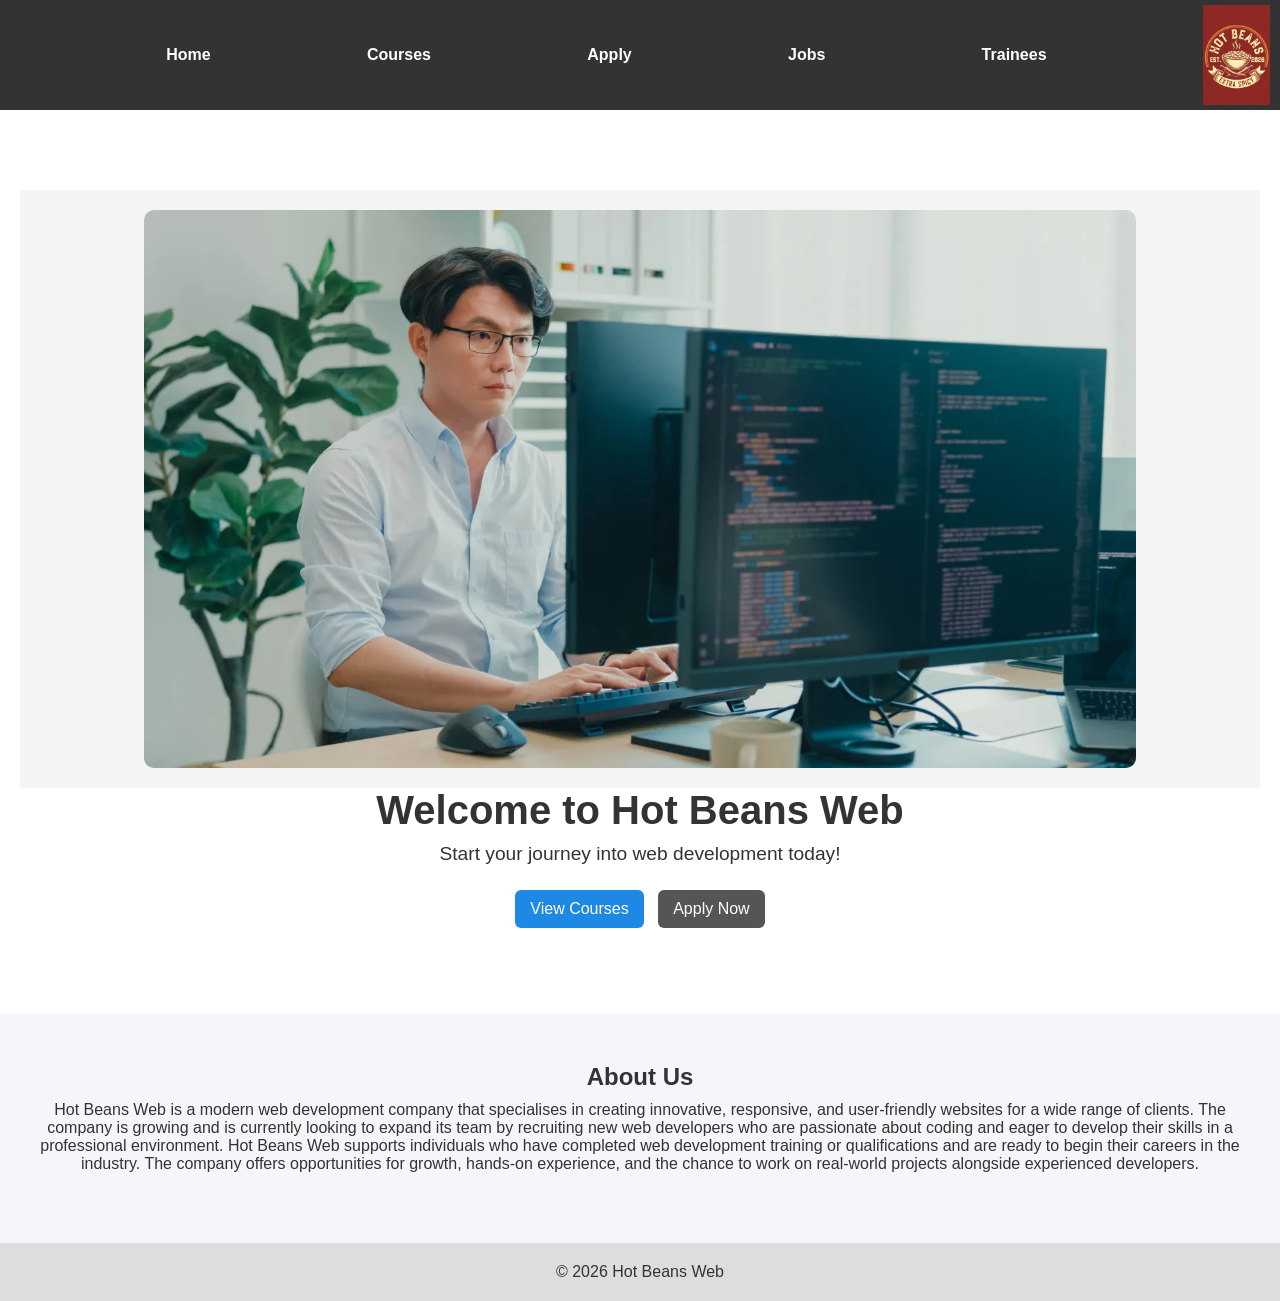
<file: index.html>
<!DOCTYPE html>
<html lang="en">
<head>
  <meta charset="UTF-8" />
  <meta name="viewport" content="width=device-width, initial-scale=1.0" />
  <title>Hot Beans - Home</title>

  <link rel="stylesheet" href="css/homepage.css">
</head>

<body>

  
  <nav class="navbar">

    <div class="nav-links">
      <a href="homepage.html">Home</a>
      <a href="courses.html">Courses</a>
      <a href="apply.html">Apply</a>
      <a href="jobapps.html">Jobs</a>
      <a href="trainees.html">Trainees</a>
    </div>

    <img src="hot_beans.jpg" alt="Logo" class="nav-logo">

  </nav>

 
  <header class="homepage">
    <section class="homepage-image">
      <img src="person_1.webp" >
  </section>
    <h1>Welcome to Hot Beans Web</h1>
    <p>Start your journey into web development today!</p>

    <div class="homepage-buttons">
      <a class="btn" href="courses.html">View Courses</a>
      <a class="btn secondary" href="apply.html">Apply Now</a>
    </div>
  </header>

  
  <section class="about">
    <h2>About Us</h2>
    <p>
      Hot Beans Web is a modern web development company that specialises in creating innovative, responsive, and user-friendly websites for a wide range of clients. The company is growing and is currently looking to expand its team by recruiting new web developers who are passionate about coding and eager to develop their skills in a professional environment.

      Hot Beans Web supports individuals who have completed web development training or qualifications and are ready to begin their careers in the industry. The company offers opportunities for growth, hands-on experience, and the chance to work on real-world projects alongside experienced developers.
    </p>
  </section>

  
  <footer>
    <p>© 2026 Hot Beans Web</p>
  </footer>

</body>
</html>
</file>
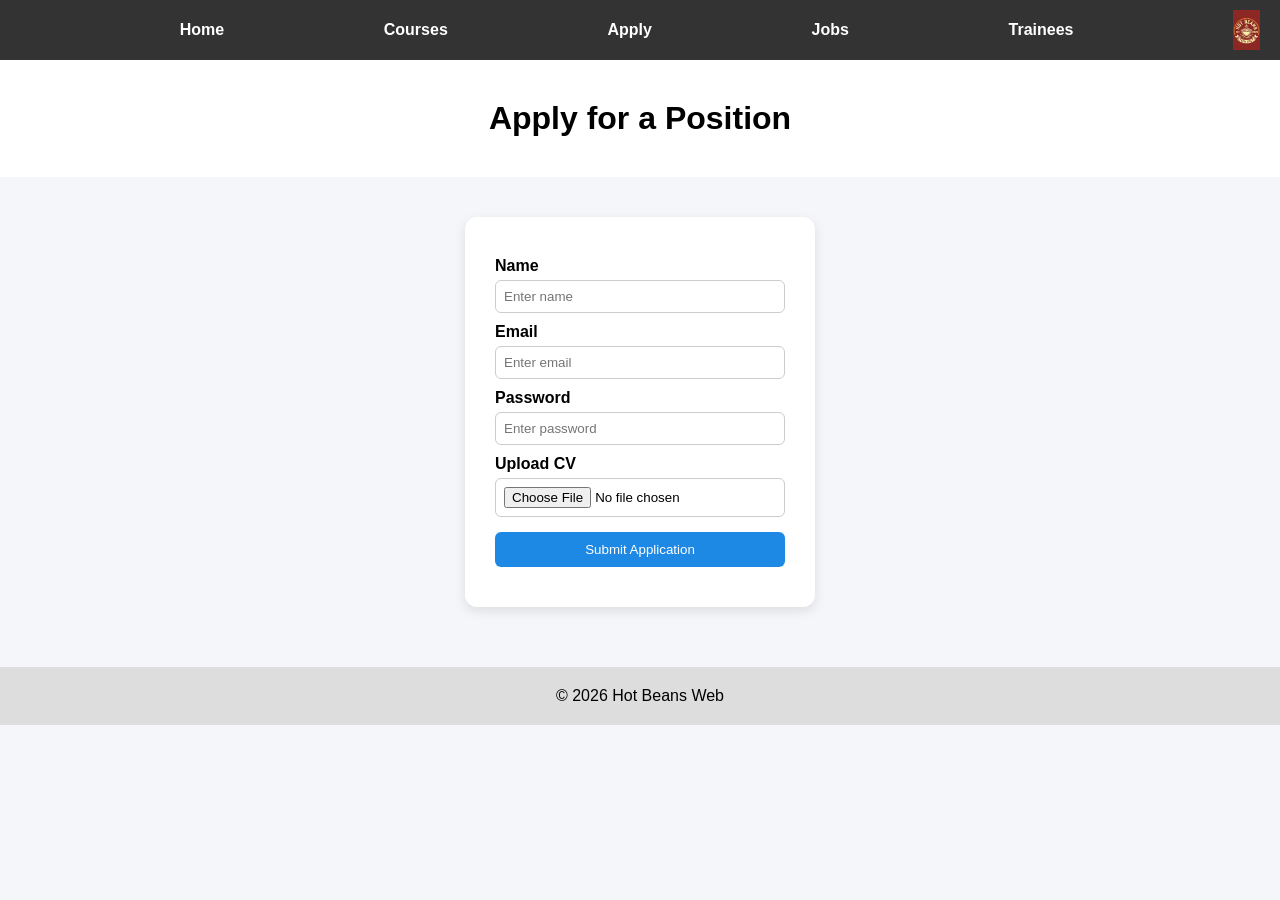
<file: apply.html>
<!DOCTYPE html>
<html lang="en">
<head>
  <meta charset="UTF-8">
  <meta name="viewport" content="width=device-width, initial-scale=1.0">
  <title>Apply - Hot Beans Web</title>

  <link rel="stylesheet" href="css/apply.css">
</head>
<body>


  <nav class="navbar">
    <div class="nav-links">
      <a href="homepage.html">Home</a>
      <a href="courses.html">Courses</a>
      <a href="apply.html">Apply</a>
      <a href="jobapps.html">Jobs</a>
      <a href="trainees.html">Trainees</a>
    </div>

    <img src="hot_beans.jpg" alt="Logo" class="nav-logo">
  </nav>

  <header class="header">
    <h1>Apply for a Position</h1>
    
  </header>


  <section class="form-container">

    <form id="applyForm">

      <label>Name</label>
      <input type="text" id="name" placeholder="Enter name" required>

      <label>Email</label>
      <input type="email" id="email" placeholder="Enter email" required>

      <label>Password</label>
      <input type="password" id="password" placeholder="Enter password" required>

      <label>Upload CV</label>
      <input type="file" id="cv" required>

      <button type="submit">Submit Application</button>

      <p id="message"></p>

    </form>

  </section>

  <footer>
    <p>© 2026 Hot Beans Web</p>
  </footer>

  <script src="js/apply.js"></script>

</body>
</html>
</file>
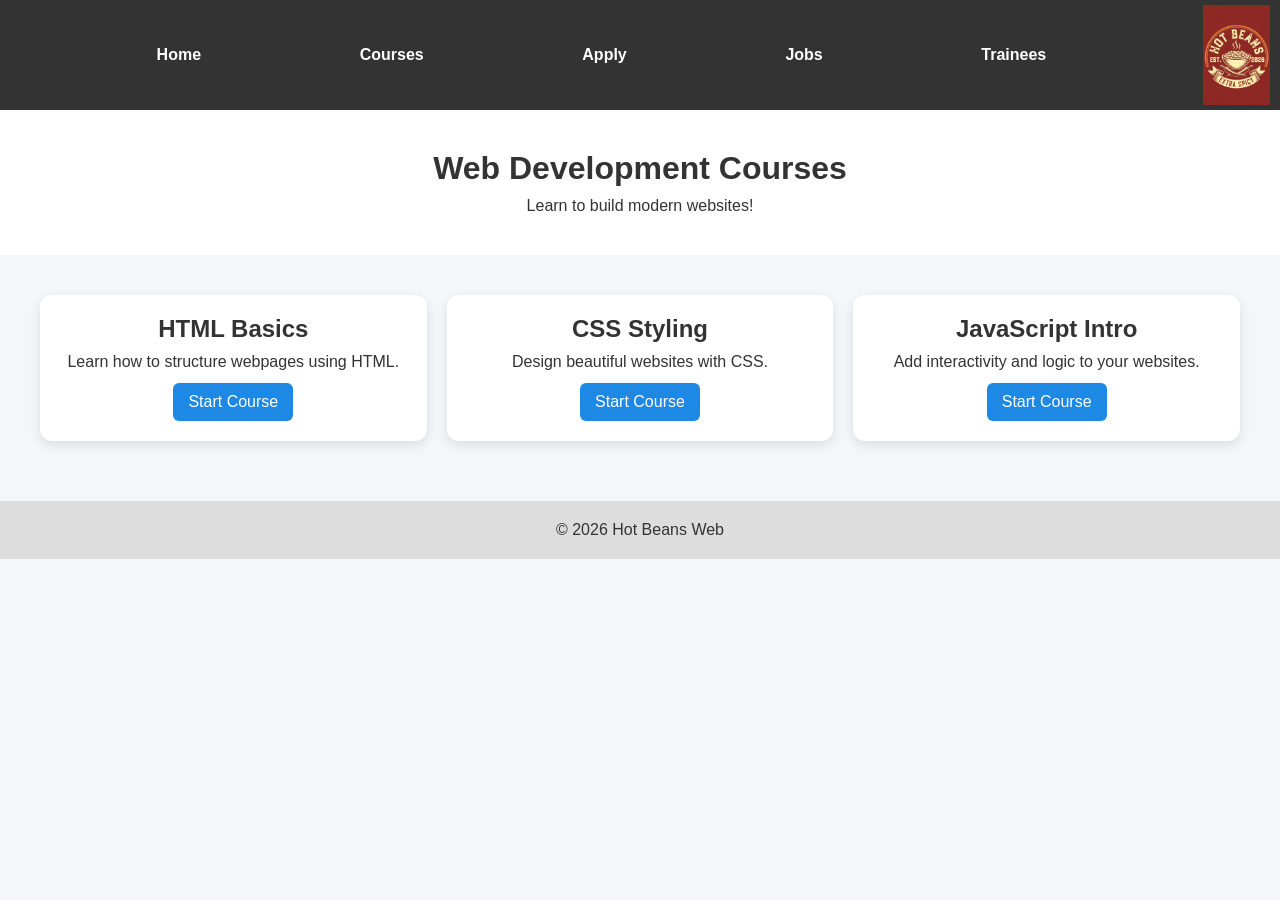
<file: courses.html>
<!DOCTYPE html>
<html lang="en">
<head>
  <meta charset="UTF-8" />
  <meta name="viewport" content="width=device-width, initial-scale=1.0" />
  <title>Web Development Courses</title>

  <link rel="stylesheet" href="css/courses.css">
</head>

<body>

  <nav class="navbar">

    <div class="nav-links">
      <a href="homepage.html">Home</a>
      <a href="courses.html">Courses</a>
      <a href="apply.html">Apply</a>
      <a href="jobapps.html">Jobs</a>
      <a href="trainees.html">Trainees</a>
    </div>
  
    <img src="hot_beans.jpg" alt="Logo" class="nav-logo">
  
  </nav>


  <header>
    <h1>Web Development Courses</h1>
    <p>Learn to build modern websites!</p>
  </header>


  <section class="courses">

    <div class="card">
      <h2>HTML Basics</h2>
      <p>Learn how to structure webpages using HTML.</p>
      <a class="btn" href="https://www.w3schools.com/html/" target="_blank">
        Start Course
      </a>
    </div>

    <div class="card">
      <h2>CSS Styling</h2>
      <p>Design beautiful websites with CSS.</p>
      <a class="btn" href="https://www.w3schools.com/css/" target="_blank">
        Start Course
      </a>
    </div>

    <div class="card">
      <h2>JavaScript Intro</h2>
      <p>Add interactivity and logic to your websites.</p>
      <a class="btn" href="https://www.w3schools.com/js/" target="_blank">
        Start Course
      </a>
    </div>

  </section>

  
  <footer>
    <p>© 2026 Hot Beans Web</p>
  </footer>

</body>
</html>
</file>
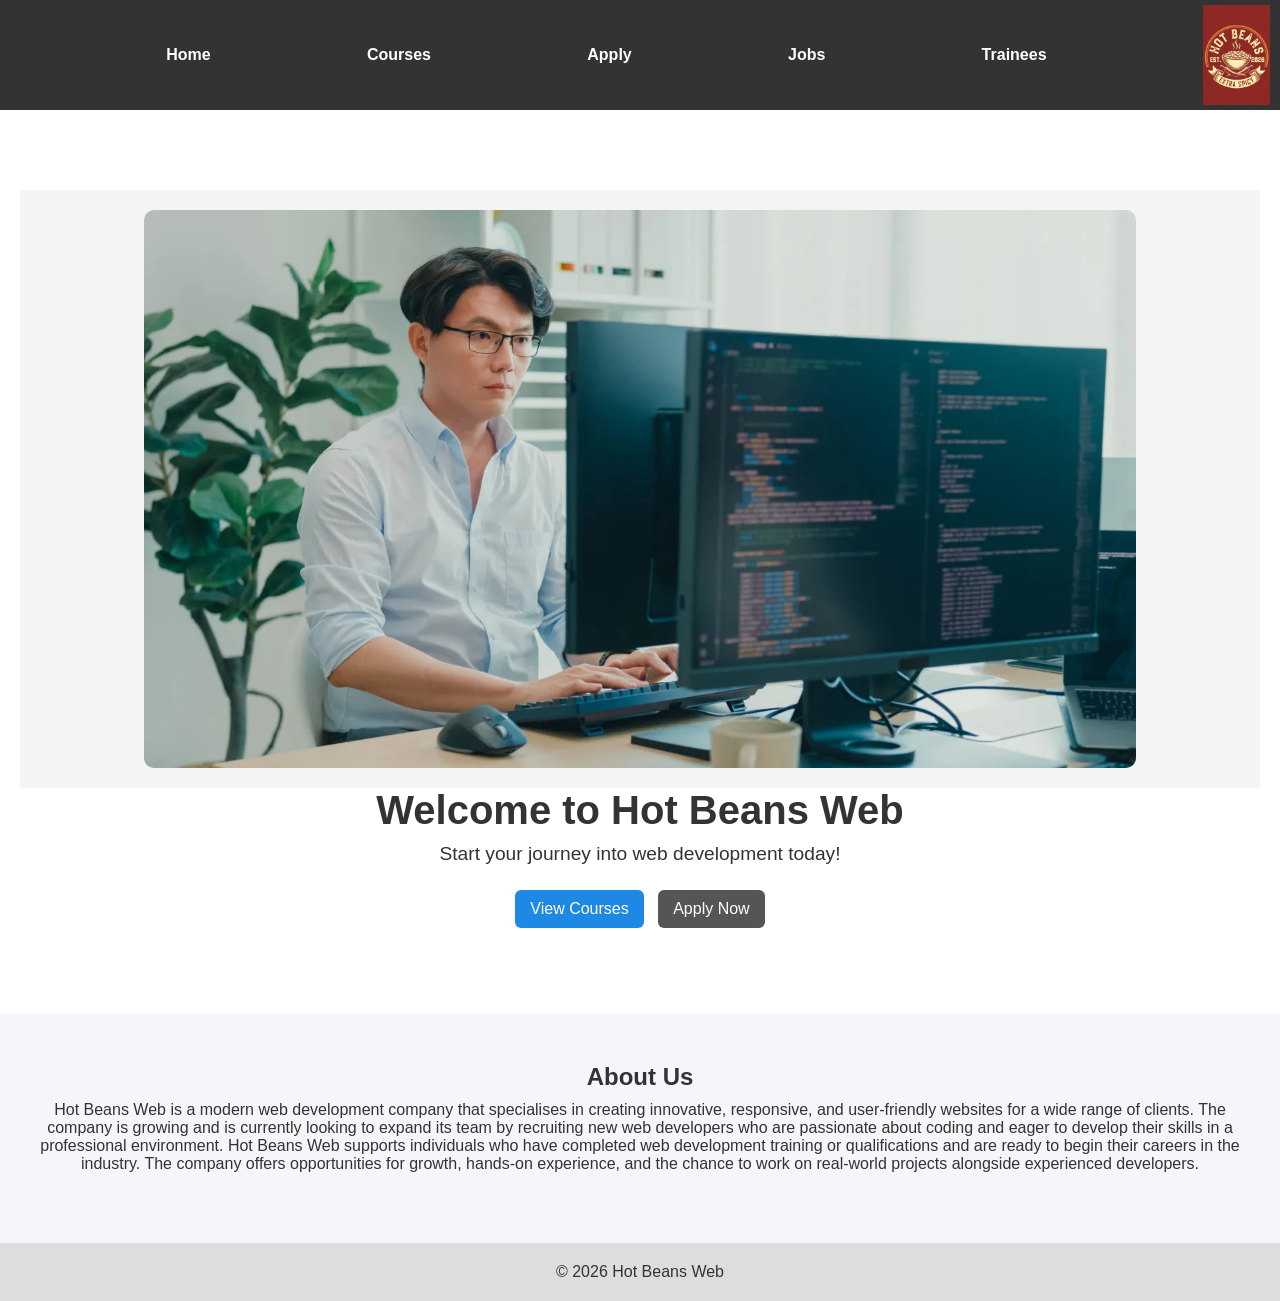
<file: homepage.html>
<!DOCTYPE html>
<html lang="en">
<head>
  <meta charset="UTF-8" />
  <meta name="viewport" content="width=device-width, initial-scale=1.0" />
  <title>Hot Beans - Home</title>

  <link rel="stylesheet" href="css/homepage.css">
</head>

<body>

  
  <nav class="navbar">

    <div class="nav-links">
      <a href="homepage.html">Home</a>
      <a href="courses.html">Courses</a>
      <a href="apply.html">Apply</a>
      <a href="jobapps.html">Jobs</a>
      <a href="trainees.html">Trainees</a>
    </div>

    <img src="hot_beans.jpg" alt="Logo" class="nav-logo">

  </nav>

 
  <header class="homepage">
    <section class="homepage-image">
      <img src="person_1.webp" >
  </section>
    <h1>Welcome to Hot Beans Web</h1>
    <p>Start your journey into web development today!</p>

    <div class="homepage-buttons">
      <a class="btn" href="courses.html">View Courses</a>
      <a class="btn secondary" href="apply.html">Apply Now</a>
    </div>
  </header>

  
  <section class="about">
    <h2>About Us</h2>
    <p>
      Hot Beans Web is a modern web development company that specialises in creating innovative, responsive, and user-friendly websites for a wide range of clients. The company is growing and is currently looking to expand its team by recruiting new web developers who are passionate about coding and eager to develop their skills in a professional environment.

      Hot Beans Web supports individuals who have completed web development training or qualifications and are ready to begin their careers in the industry. The company offers opportunities for growth, hands-on experience, and the chance to work on real-world projects alongside experienced developers.
    </p>
  </section>

  
  <footer>
    <p>© 2026 Hot Beans Web</p>
  </footer>

</body>
</html>
</file>
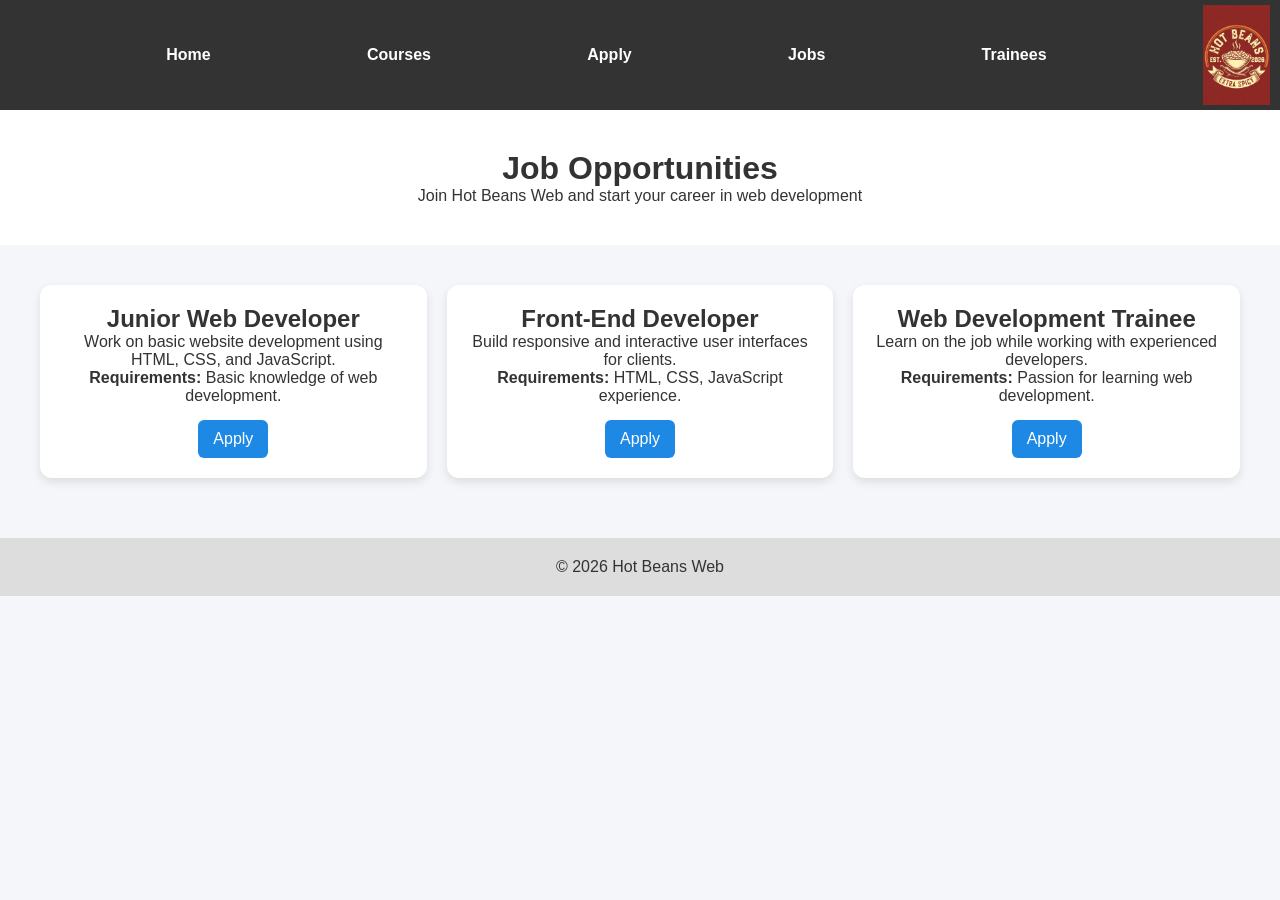
<file: jobapps.html>
<!DOCTYPE html>
<html lang="en">
<head>
  <meta charset="UTF-8" />
  <meta name="viewport" content="width=device-width, initial-scale=1.0" />
  <title>Hot Beans - Jobs</title>

  <link rel="stylesheet" href="css/jobs.css">
</head>

<body>


  <nav class="navbar">
    <div class="nav-links">
      <a href="homepage.html">Home</a>
      <a href="courses.html">Courses</a>
      <a href="apply.html">Apply</a>
      <a href="jobapps.html">Jobs</a>
      <a href="trainees.html">Trainees</a>
    </div>

    <img src="hot_beans.jpg" alt="Logo" class="nav-logo">
  </nav>

  <header class="header">
    <h1>Job Opportunities</h1>
    <p>Join Hot Beans Web and start your career in web development</p>
  </header>


  <section class="jobs">

    <div class="job-card">
      <h2>Junior Web Developer</h2>
      <p>Work on basic website development using HTML, CSS, and JavaScript.</p>
      <p><strong>Requirements:</strong> Basic knowledge of web development.</p>
      <a class="apply-btn" href="apply.html">Apply</a>
    </div>

    <div class="job-card">
      <h2>Front-End Developer</h2>
      <p>Build responsive and interactive user interfaces for clients.</p>
      <p><strong>Requirements:</strong> HTML, CSS, JavaScript experience.</p>
      <a class="apply-btn" href="apply.html">Apply</a>
    </div>

    <div class="job-card">
      <h2>Web Development Trainee</h2>
      <p>Learn on the job while working with experienced developers.</p>
      <p><strong>Requirements:</strong> Passion for learning web development.</p>
      <a class="apply-btn" href="apply.html">Apply</a>
    </div>

  </section>

  <footer>
    <p>© 2026 Hot Beans Web</p>
  </footer>

  <script src="js/jobs.js"></script>

</body>
</html>
</file>
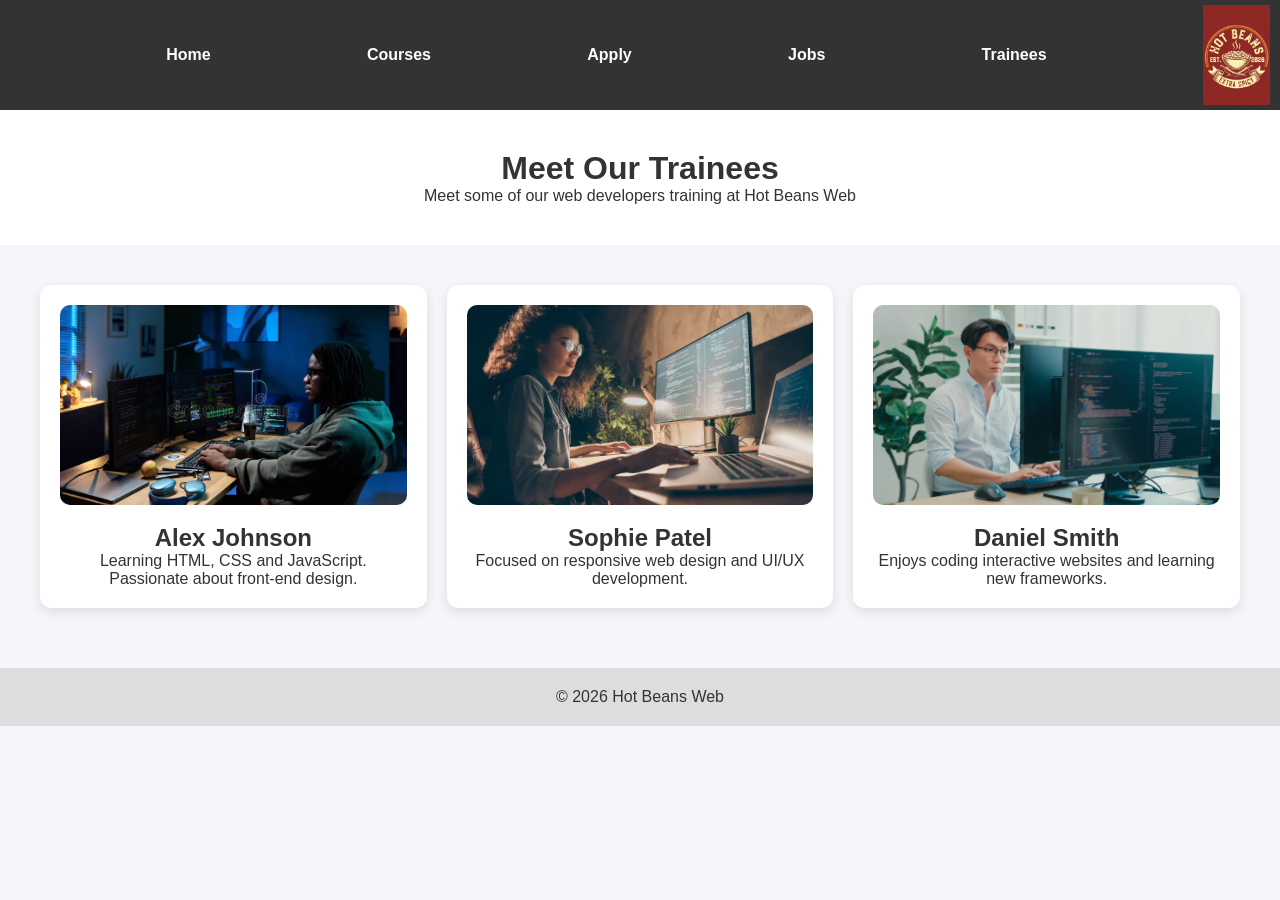
<file: trainees.html>
<!DOCTYPE html>
<html lang="en">
<head>
  <meta charset="UTF-8">
  <meta name="viewport" content="width=device-width, initial-scale=1.0">
  <title>Hot Beans - Trainees</title>

  <link rel="stylesheet" href="css/trainee.css">
</head>
<body>


  <nav class="navbar">
    <div class="nav-links">
      <a href="homepage.html">Home</a>
      <a href="courses.html">Courses</a>
      <a href="apply.html">Apply</a>
      <a href="jobapps.html">Jobs</a>
      <a href="trainees.html">Trainees</a>
    </div>

    <img src="hot_beans.jpg" alt="Logo" class="nav-logo">
  </nav>


  <header class="header">
    <h1>Meet Our Trainees</h1>
    <p>Meet some of our web developers training at Hot Beans Web</p>
  </header>


  <section class="trainees">

    <div class="card">
      <img src="person_2.webp" alt="Trainee 1">
      <h2>Alex Johnson</h2>
      <p>Learning HTML, CSS and JavaScript. Passionate about front-end design.</p>
    </div>

    <div class="card">
      <img src="person_3.webp" alt="Trainee 2">
      <h2>Sophie Patel</h2>
      <p>Focused on responsive web design and UI/UX development.</p>
    </div>

    <div class="card">
      <img src="person_1.webp" alt="Trainee 3">
      <h2>Daniel Smith</h2>
      <p>Enjoys coding interactive websites and learning new frameworks.</p>
    </div>

  </section>

  <footer>
    <p>© 2026 Hot Beans Web</p>
  </footer>

  <script src="js/trainee.js"></script>

</body>
</html>
</file>
<file: css/homepage.css>
* {
  margin: 0;
  padding: 0;
  box-sizing: border-box;
}

body {
  font-family: Arial, sans-serif;
  background: #f4f6f9;
  color: #333;
}


.navbar {
  display: flex;
  align-items: center;
  justify-content: space-between;
  background: #333;
  padding: 5px 10px;
}

.nav-links {
  display: flex;
  flex: 1;
  justify-content: space-evenly;
}

.nav-links a {
  color: white;
  text-decoration: none;
  font-weight: bold;
}

.nav-links a:hover {
  text-decoration: underline;
}

.nav-logo {
  height: 100px;
}


.homepage {
  text-align: center;
  padding: 80px 20px;
  background: white;
}

.homepage h1 {
  font-size: 2.5rem;
  margin-bottom: 10px;
}

.homepage p {
  font-size: 1.2rem;
  margin-bottom: 20px;
}


.btn {
  display: inline-block;
  padding: 10px 15px;
  background: #1e88e5;
  color: white;
  text-decoration: none;
  border-radius: 6px;
  margin: 5px;
}

.btn:hover {
  background: #1565c0;
}

.btn.secondary {
  background: #555;
}

.btn.secondary:hover {
  background: #333;
}


.about {
  padding: 50px 20px;
  text-align: center;
}

.about h2 {
  margin-bottom: 10px;
}


footer {
  text-align: center;
  padding: 20px;
  background: #ddd;
  margin-top: 20px;
}
.homepage-image {
  width: 100%;
  display: flex;
  justify-content: center;
  background-color: #f4f4f4;
  padding: 20px 0;
}

.homepage-image img {
  width: 80%;
  max-width: 1000px;
  height: auto;
  border-radius: 10px;
}
</file>
<file: css/apply.css>
* {
    margin: 0;
    padding: 0;
    box-sizing: border-box;
  }
  
  body {
    font-family: Arial, sans-serif;
    background: #f4f6f9;
  }
  

  .navbar {
    display: flex;
    justify-content: space-between;
    align-items: center;
    background: #333;
    padding: 10px 20px;
  }
  
  .nav-links {
    display: flex;
    flex: 1;
    justify-content: space-evenly;
  }
  
  .nav-links a {
    color: white;
    text-decoration: none;
    font-weight: bold;
  }
  
  .nav-logo {
    height: 40px;
  }
  
  
  .header {
    text-align: center;
    padding: 40px 20px;
    background: white;
  }
  
 
  .form-container {
    display: flex;
    justify-content: center;
    padding: 40px;
  }
  
  form {
    background: white;
    padding: 30px;
    width: 350px;
    border-radius: 12px;
    box-shadow: 0 4px 12px rgba(0,0,0,0.1);
  }
  
  label {
    display: block;
    margin-top: 10px;
    font-weight: bold;
  }
  
  input {
    width: 100%;
    padding: 8px;
    margin-top: 5px;
    border: 1px solid #ccc;
    border-radius: 6px;
  }
  
  button {
    margin-top: 15px;
    width: 100%;
    padding: 10px;
    background: #1e88e5;
    color: white;
    border: none;
    border-radius: 6px;
    cursor: pointer;
  }
  
  button:hover {
    background: #1565c0;
  }
  
  #message {
    margin-top: 10px;
    text-align: center;
    font-weight: bold;
  }

  footer {
    text-align: center;
    padding: 20px;
    background: #ddd;
    margin-top: 20px;
  }
</file>
<file: css/courses.css>
* {
    margin: 0;
    padding: 0;
    box-sizing: border-box;
  }
  

  body {
    font-family: Arial, sans-serif;
    background: #f4f6f9;
    color: #333;
  }
  
 
  .navbar {
    display: flex;
    align-items: center;
    justify-content: space-between;
    background: #333;
    padding: 5px 10px;
  }
  

  .nav-links {
    display: flex;
    flex: 1;
    justify-content: space-evenly;
  }
  
  .nav-links a {
    color: white;
    text-decoration: none;
    font-weight: bold;
    padding: 8px 12px;
    transition: 0.2s;
  }
  
  .nav-links a:hover {
    background: rgba(255, 255, 255, 0.2);
    border-radius: 5px;
  }
  

  .nav-logo {
    height: 100px;
    margin-left: 10px;
  }
  

  header {
    text-align: center;
    padding: 40px 20px;
    background: white;
  }
  
  header h1 {
    margin-bottom: 10px;
  }
  
  
  .courses {
    display: grid;
    grid-template-columns: repeat(auto-fit, minmax(250px, 1fr));
    gap: 20px;
    padding: 40px;
  }
  

  .card {
    background: white;
    padding: 20px;
    border-radius: 12px;
    text-align: center;
    box-shadow: 0 4px 12px rgba(0,0,0,0.1);
    transition: transform 0.2s ease, box-shadow 0.2s ease;
  }
  
  .card:hover {
    transform: translateY(-5px);
    box-shadow: 0 6px 16px rgba(0,0,0,0.15);
  }
  
  .card h2 {
    margin-bottom: 10px;
  }
  
  
  .btn {
    display: inline-block;
    margin-top: 12px;
    padding: 10px 15px;
    background: #1e88e5;
    color: white;
    text-decoration: none;
    border-radius: 6px;
    transition: 0.2s;
  }
  
  .btn:hover {
    background: #1565c0;
  }
  
 
  footer {
    text-align: center;
    padding: 20px;
    background: #ddd;
    margin-top: 20px;
  }
</file>
<file: css/jobs.css>
* {
    margin: 0;
    padding: 0;
    box-sizing: border-box;
  }
  
  body {
    font-family: Arial, sans-serif;
    background: #f4f6f9;
    color: #333;
  }
  

  .navbar {
    display: flex;
    justify-content: space-between;
    align-items: center;
    background: #333;
    padding: 5px 10px;
  }
  
  .nav-links {
    display: flex;
    flex: 1;
    justify-content: space-evenly;
  }
  
  .nav-links a {
    color: white;
    text-decoration: none;
    font-weight: bold;
  }
  
  .nav-links a:hover {
    text-decoration: underline;
  }
  
  .nav-logo {
    height: 100px;
  }
  

  .header {
    text-align: center;
    padding: 40px 20px;
    background: white;
  }
  
 
  .jobs {
    display: grid;
    grid-template-columns: repeat(auto-fit, minmax(250px, 1fr));
    gap: 20px;
    padding: 40px;
  }
  
 
  .job-card {
    background: white;
    padding: 20px;
    border-radius: 12px;
    text-align: center;
    box-shadow: 0 4px 10px rgba(0,0,0,0.1);
    transition: 0.2s;
  }
  
  .job-card:hover {
    transform: translateY(-5px);
  }
  

  .apply-btn {
    display: inline-block;
    margin-top: 15px;
    padding: 10px 15px;
    background: #1e88e5;
    color: white;
    text-decoration: none;
    border-radius: 6px;
  }
  
  .apply-btn:hover {
    background: #1565c0;
  }
  

  footer {
    text-align: center;
    padding: 20px;
    background: #ddd;
    margin-top: 20px;
  }
</file>
<file: css/trainee.css>
* {
    margin: 0;
    padding: 0;
    box-sizing: border-box;
  }
  
  body {
    font-family: Arial, sans-serif;
    background: #f4f6f9;
    color: #333;
  }
  
  .navbar {
    display: flex;
    justify-content: space-between;
    align-items: center;
    background: #333;
    padding: 5px 10px;
  }
  
  .nav-links {
    display: flex;
    flex: 1;
    justify-content: space-evenly;
  }
  
  .nav-links a {
    color: white;
    text-decoration: none;
    font-weight: bold;
  }
  
  .nav-logo {
    height: 100px;
  }
  

  .header {
    text-align: center;
    padding: 40px 20px;
    background: white;
  }
  
 
  .trainees {
    display: grid;
    grid-template-columns: repeat(auto-fit, minmax(250px, 1fr));
    gap: 20px;
    padding: 40px;
  }
  

  .card {
    background: white;
    padding: 20px;
    border-radius: 12px;
    text-align: center;
    box-shadow: 0 4px 12px rgba(0,0,0,0.1);
    transition: 0.2s;
  }
  
  .card:hover {
    transform: translateY(-5px);
  }
  
  
  .card img {
    width: 100%;
    height: 200px;
    object-fit: cover;
    border-radius: 10px;
    margin-bottom: 15px;
  }
  

  footer {
    text-align: center;
    padding: 20px;
    background: #ddd;
    margin-top: 20px;
  }
</file>
